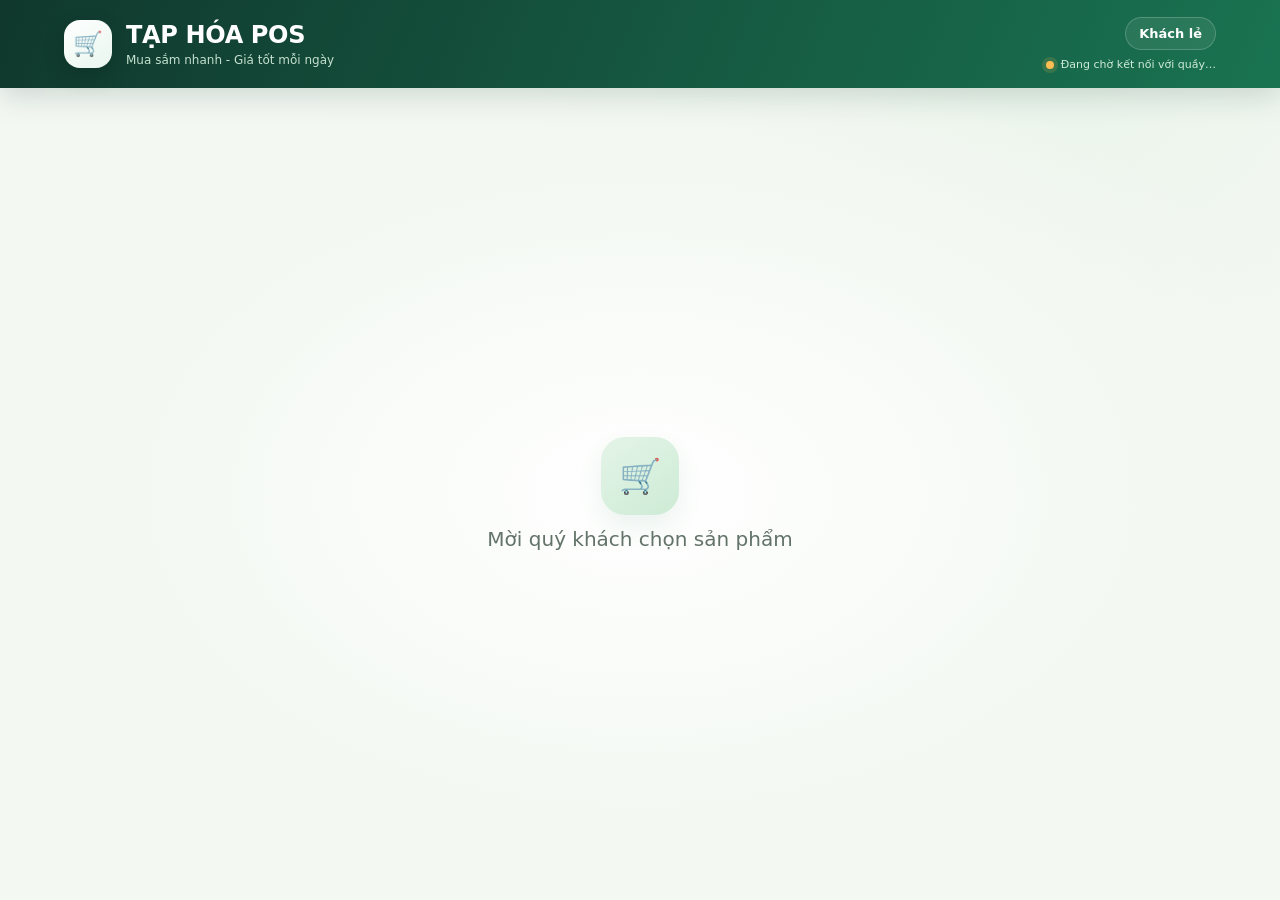
<file: customer-screen.html>
<!doctype html>
<html lang="vi">
<head>
<meta charset="utf-8">
<meta name="viewport" content="width=device-width,initial-scale=1">
<title>Màn hình khách hàng</title>
<style>
:root{--ink:#17271f;--muted:#69796f;--navy:#123b2f;--blue:#11815a;--line:#e1eae2;--paper:#f4f8f3;--coral:#ffae63;--green:#11865b;--amber:#d98a00}
*{box-sizing:border-box}
body{margin:0;min-height:100vh;font-family:Inter,"Segoe UI",system-ui,Arial,sans-serif;color:var(--ink);background:radial-gradient(ellipse at 80% 0,#e9f4e9 0,transparent 35%),var(--paper)}
.head{min-height:88px;background:linear-gradient(112deg,#10382d,#165b43 58%,#197351);color:#fff;display:flex;align-items:center;justify-content:space-between;gap:16px;padding:14px clamp(20px,5vw,76px);box-shadow:0 8px 28px #10382d2b;position:relative;z-index:1}
.brand{display:flex;align-items:center;gap:14px;min-width:0}
.mark{width:48px;height:48px;flex:0 0 48px;border-radius:16px;background:linear-gradient(145deg,#fff,#e8f6ee);display:grid;place-items:center;font-size:24px;box-shadow:0 8px 20px #071d163b}
.brand h1{margin:0;font-size:clamp(18px,2vw,24px);letter-spacing:-.35px}
.brand p{margin:4px 0 0;color:#c4e0d0;font-size:12px}
.brand #storeLegal{font-weight:700;color:#e1f2e8}
.who{display:flex;flex-direction:column;align-items:flex-end;gap:8px}
.cust{font-size:13px;font-weight:800;background:#ffffff14;border:1px solid #ffffff32;padding:8px 13px;border-radius:999px}
.link{font-size:11px;color:#d0ead9;display:flex;align-items:center;gap:7px}
.link:before{content:"";width:8px;height:8px;border-radius:50%;background:#50e091;box-shadow:0 0 0 4px #50e09125}
.link.off:before{background:#ffbd52;box-shadow:0 0 0 4px #ffbd5225}
.wrap{width:min(1480px,calc(100% - 64px));margin:28px auto}
.card{background:#fff;border:1px solid var(--line);border-radius:20px;box-shadow:0 14px 38px #1a392011;overflow:hidden}
.card-h{display:flex;justify-content:space-between;align-items:center;padding:19px 24px;border-bottom:1px solid var(--line);font-weight:800;font-size:15px}
.card-h span{color:var(--muted);font-size:12px;font-weight:600}
table{width:100%;border-collapse:collapse}
th,td{padding:15px 24px;border-bottom:1px solid #edf2ed;text-align:left;font-size:15px}
th{background:#f7faf6;color:#718077;font-size:11px;font-weight:800;letter-spacing:.45px;text-transform:uppercase}
.r{text-align:right}
.scroll{max-height:calc(100vh - 360px);overflow:auto}
.tot{display:flex;justify-content:flex-end;align-items:baseline;gap:20px;padding:20px 24px;background:linear-gradient(90deg,#f6faf5,#eff7ef)}
.tot small{color:#65766b;font-size:13px;font-weight:700}
.tot b{font-size:clamp(30px,4vw,42px);color:var(--blue);font-weight:900;letter-spacing:-1px;font-variant-numeric:tabular-nums}
.thanks,.note{text-align:center;color:#819087;font-size:13px;margin-top:16px}
.pay{display:grid;grid-template-columns:minmax(0,1.08fr) minmax(400px,.78fr);gap:26px;align-items:start}
.qrcard{position:relative;isolation:isolate;overflow:hidden;background:radial-gradient(circle at 100% 0,#21815e 0,transparent 35%),linear-gradient(145deg,#10392e,#14543e 65%,#10392e);color:#fff;border-radius:26px;padding:clamp(22px,3vw,34px);box-shadow:0 26px 65px #0e3c2c3c}
.qrcard:after{content:"";position:absolute;z-index:-1;inset:0;background-image:radial-gradient(#ffffff12 1px,transparent 1px);background-size:18px 18px;mask-image:linear-gradient(120deg,#000,transparent 65%)}
.qrcard h2{margin:0;color:#c4e4d1;font-size:14px;font-weight:800;letter-spacing:.4px;text-transform:uppercase}
.amt{font-size:clamp(38px,5vw,58px);font-weight:900;letter-spacing:-1.5px;margin-top:6px;font-variant-numeric:tabular-nums}
.plate{position:relative;background:#fff;border-radius:22px;padding:clamp(18px,2.4vw,28px);margin:21px auto 20px;width:min(100%,390px);aspect-ratio:1/1;box-shadow:0 16px 36px #061b1428}
.plate img{width:100%;height:100%;object-fit:contain;display:block}
.plate i{position:absolute;width:30px;height:30px;border:4px solid var(--coral)}
.plate i:nth-of-type(1){top:9px;left:9px;border-right:0;border-bottom:0;border-radius:9px 0 0 0}
.plate i:nth-of-type(2){top:9px;right:9px;border-left:0;border-bottom:0;border-radius:0 9px 0 0}
.plate i:nth-of-type(3){bottom:9px;left:9px;border-right:0;border-top:0;border-radius:0 0 0 9px}
.plate i:nth-of-type(4){bottom:9px;right:9px;border-left:0;border-top:0;border-radius:0 0 9px 0}
.qrfail{color:#f5bc72;font-size:13px;text-align:center;margin:30px 0;line-height:1.55}
.qr-missing{margin:22px 0;padding:30px 22px;border:1px solid #ffffff24;border-radius:18px;background:#ffffff0e;text-align:center}
.qr-missing span{display:grid;place-items:center;width:58px;height:58px;margin:0 auto 12px;border-radius:18px;background:#ffffff18;font-size:27px}
.qr-missing b{font-size:18px}.qr-missing p{margin:8px 0 0;color:#d2e5d8;line-height:1.55;font-size:13px}
.bank{display:grid;gap:10px;font-size:14px}
.bank div{display:flex;justify-content:space-between;gap:14px;align-items:baseline;border-top:1px solid #ffffff25;padding-top:12px}
.bank span{color:#b5d6c2;font-size:12px}
.bank b{text-align:right;word-break:break-word}
.bank .num{font-size:clamp(19px,2.2vw,25px);letter-spacing:1px;font-variant-numeric:tabular-nums}
.wait{display:flex;align-items:center;justify-content:center;gap:10px;margin-top:20px;color:#d7ebde;font-size:13px;font-weight:700}
.dot{width:10px;height:10px;border-radius:50%;background:var(--coral);animation:pulse 1.4s ease-out infinite}
@keyframes pulse{0%{box-shadow:0 0 0 0 #ffae6399}100%{box-shadow:0 0 0 14px #ffae6300}}
.debtcard{margin-top:18px;background:linear-gradient(135deg,#fffaf3,#fff);border:1px solid #f1dfca;border-radius:20px;padding:22px;box-shadow:0 12px 28px #4c32100b}
.debtcard h2{margin:0 0 16px;font-size:16px}
.dgrid{display:grid;grid-template-columns:repeat(4,1fr);gap:12px}
.dgrid>div{padding:14px;border:1px solid #f2e6d8;border-radius:14px;background:#fff}
.dgrid span{display:block;font-size:12px;color:var(--muted);margin-bottom:6px}
.dgrid b{font-size:18px;font-variant-numeric:tabular-nums}.dgrid .c{color:#c25723}
.idle,.done{min-height:calc(100vh - 88px);display:grid;place-content:center;justify-items:center;gap:12px;text-align:center;padding:24px}
.idle{color:#637369;font-size:20px;background:radial-gradient(ellipse at center,#fff 0,#f3f8f2 58%,transparent 80%)}
.idle .ic,.done .emoji{width:78px;height:78px;border-radius:24px;background:linear-gradient(145deg,#e4f4e8,#cdebd5);display:grid;place-items:center;font-size:34px;box-shadow:0 12px 26px #1b694315}
.done{background:radial-gradient(ellipse at center,#fff 0,#e9f7ed 62%,transparent 82%)}
.done.debt{background:radial-gradient(ellipse at center,#fff 0,#fff2e6 62%,transparent 82%)}
.done h2{margin:5px 0 0;font-size:clamp(27px,4vw,38px);letter-spacing:-.7px}
.done .big{font-size:clamp(38px,6vw,58px);font-weight:900;color:var(--blue);font-variant-numeric:tabular-nums;letter-spacing:-1px}
.done p{margin:0;color:#5b6a82;font-size:15px}
.tick{width:122px;height:122px;fill:none;stroke:var(--green);stroke-width:3;stroke-linecap:round;stroke-linejoin:round;filter:drop-shadow(0 8px 12px #11865b22)}
.tick circle{stroke-dasharray:151;stroke-dashoffset:151;animation:draw .6s ease forwards}
.tick path{stroke-dasharray:40;stroke-dashoffset:40;animation:draw .4s .5s ease forwards}
@keyframes draw{to{stroke-dashoffset:0}}
@media(min-width:1500px){.wrap{margin:38px auto}.pay{gap:34px}.plate{width:min(100%,430px)}}
@media(max-width:900px){.head{padding:12px 18px}.wrap{width:calc(100% - 28px);margin:18px auto}.pay{grid-template-columns:1fr}.qrcard{order:-1}.plate{width:min(100%,360px)}th:nth-child(2),td:nth-child(2){display:none}.dgrid{grid-template-columns:1fr 1fr}.brand h1{font-size:18px}}
@media(max-width:540px){.head{min-height:74px;padding:10px 13px}.mark{width:40px;height:40px;flex-basis:40px;border-radius:13px;font-size:21px}.brand{gap:9px}.brand p{font-size:10px}.who{gap:5px}.cust{font-size:11px;padding:6px 10px}.link{font-size:9px}.wrap{width:calc(100% - 20px);margin:12px auto}.card{border-radius:16px}.card-h{padding:14px 15px;font-size:13px}th,td{padding:12px 14px;font-size:12px}.tot{padding:15px}.qrcard{border-radius:20px;padding:20px}.plate{width:min(100%,300px);padding:18px}.bank{font-size:12px}.dgrid{gap:8px}.dgrid>div{padding:11px}.dgrid b{font-size:15px}.done,.idle{min-height:calc(100vh - 74px)}}
@media(prefers-reduced-motion:reduce){.dot,.tick circle,.tick path{animation:none;stroke-dashoffset:0}}
</style>
</head>
<body>
<div class="head">
  <div class="brand"><div class="mark">🛒</div><div><h1 id="storeName">TẠP HÓA POS</h1><p id="storeLegal"></p><p id="storeAddress">Mua sắm nhanh - Giá tốt mỗi ngày</p></div></div>
  <div class="who"><div id="customer" class="cust">Khách lẻ</div><div id="link" class="link off">Đang chờ kết nối với quầy…</div></div>
</div>
<div id="content"><div class="idle"><div class="ic">🛒</div>Mời quý khách chọn sản phẩm</div></div>

<script>
const $=id=>document.getElementById(id);
const esc=s=>String(s??"").replace(/[&<>"']/g,c=>({"&":"&amp;","<":"&lt;",">":"&gt;",'"':"&quot;","'":"&#39;"}[c]));
const money=n=>new Intl.NumberFormat("vi-VN",{style:"currency",currency:"VND",maximumFractionDigits:0}).format(Number(n)||0);
const group=s=>String(s||"").replace(/\s+/g,"").replace(/(.{4})(?=.)/g,"$1 ");
let lastTs=0,lastSeen=0,sig="";

function paintLink(){const ok=Date.now()-lastSeen<12000,el=$("link");el.className="link"+(ok?"":" off");el.textContent=ok?"Đã kết nối với quầy":"Đang chờ kết nối với quầy…";}
setInterval(paintLink,2000);

function qrCard(d){
  return `<aside class="qrcard"><h2>Quét mã để thanh toán</h2><div class="amt">${money(d.total)}</div>
  <div class="plate"><i></i><i></i><i></i><i></i><img id="qrImg" alt="Mã QR thanh toán" src="${esc(d.qrData)}" data-full="${esc(d.qrFull||"")}"></div>
  <div class="bank"><div><span>Ngân hàng</span><b>${esc(d.bankName)}</b></div><div><span>Số tài khoản</span><b class="num">${esc(group(d.bankNumber))}</b></div><div><span>Chủ tài khoản</span><b>${esc(d.bankOwner)}</b></div>${d.payRef?`<div><span>Nội dung</span><b>${esc(d.payRef)}</b></div>`:""}</div>
  <div class="wait"><span class="dot"></span>Đang chờ thanh toán…</div></aside>`;
}
function qrUnavailableCard(d){
  return `<aside class="qrcard"><h2>Thanh toán chuyển khoản</h2><div class="amt">${money(d.total)}</div>
  <div class="qr-missing"><span>▦</span><b>Chưa có mã QR</b><p>Quầy chưa cấu hình tài khoản nhận. Vui lòng báo nhân viên để được hỗ trợ.</p></div>
  ${d.bankName||d.bankNumber?`<div class="bank"><div><span>Ngân hàng</span><b>${esc(d.bankName)}</b></div><div><span>Số tài khoản</span><b class="num">${esc(group(d.bankNumber))}</b></div><div><span>Chủ tài khoản</span><b>${esc(d.bankOwner)}</b></div></div>`:""}</aside>`;
}
function debtCard(b){
  return `<aside class="debtcard"><h2>Ghi nợ cho ${esc(b.name)}</h2><div class="dgrid"><div><span>Nợ cũ</span><b>${money(b.previous)}</b></div><div><span>Trả trước</span><b>${money(b.paidNow)}</b></div><div><span>Ghi nợ đơn này</span><b class="c">${money(b.add)}</b></div><div><span>Tổng nợ sau đơn</span><b>${money(b.after)}</b></div></div></aside>`;
}
function view(d){
  const f=d.flash,s=d.store||{};
  if(f){
    if(f.type==="debt"&&f.debt)return `<div class="done debt"><div class="emoji">📒</div><h2>Đã ghi nợ</h2><div class="big">${money(f.debt.add)}</div><p>${esc(f.debt.name)} · Tổng nợ hiện tại ${money(f.debt.after)}</p><p>Cảm ơn quý khách!</p></div>`;
    return `<div class="done"><svg class="tick" viewBox="0 0 52 52"><circle cx="26" cy="26" r="24"/><path d="M15 27l8 8 14-16"/></svg><h2>Thanh toán thành công</h2><div class="big">${money(f.total)}</div><p>${esc(s.businessSlogan||"Cảm ơn quý khách và hẹn gặp lại!")}</p></div>`;
  }
  const items=Array.isArray(d.items)?d.items:[];
  if(!items.length)return `<div class="idle"><div class="ic">🛒</div>Mời quý khách chọn sản phẩm</div>`;
  const rows=items.map(i=>`<tr><td><b>${esc(i.name||"Sản phẩm")}</b></td><td>${esc(i.unit||"Cái")}</td><td>${Number(i.qty)||0}</td><td class="r">${money((Number(i.qty)||0)*(Number(i.price)||0))}</td></tr>`).join("");
  const disc=Number(d.discount)>0?`<tr><td colspan="3">Giảm giá</td><td class="r">-${money(d.discount)}</td></tr>`:"";
  const cart=`<div class="card"><div class="card-h">Chi tiết giỏ hàng<span>${items.length} mặt hàng</span></div><div class="scroll"><table><thead><tr><th>Tên hàng</th><th>Đơn vị</th><th>Số lượng</th><th class="r">Thành tiền</th></tr></thead><tbody>${rows}${disc}</tbody></table></div><div class="tot"><small>Tổng thanh toán</small><b>${money(d.total)}</b></div></div>`;
  const thanks=`<div class="thanks">${esc(s.businessSlogan||"Cảm ơn quý khách và hẹn gặp lại!")}</div>`;
  if(d.paymentMethod==="transfer"&&Number(d.total)>0)return `<div class="wrap pay"><div>${cart}${thanks}</div>${d.qrData?qrCard(d):qrUnavailableCard(d)}</div>`;
  if(d.paymentMethod==="debt"&&d.debt)return `<div class="wrap">${cart}${debtCard(d.debt)}${thanks}</div>`;
  return `<div class="wrap">${cart}${d.paymentMethod==="cash"?'<div class="note">Thanh toán tiền mặt tại quầy</div>':""}${thanks}</div>`;
}
function bindQr(){
  const img=$("qrImg");if(!img)return;
  img.onerror=()=>{const full=img.dataset.full;if(full&&img.src!==full){img.src=full;return;}const p=document.createElement("p");p.className="qrfail";p.textContent="Không tải được mã QR. Quý khách vui lòng chuyển khoản theo thông tin bên dưới.";img.replaceWith(p);};
}
function render(d){
  if(!d||typeof d!=="object")return;
  if(d.ts&&d.ts<lastTs)return;
  lastTs=d.ts||lastTs;lastSeen=Math.max(lastSeen,Number(d.ts)||0);paintLink();
  if(d.flash&&d.flash.until&&d.flash.until<Date.now())d={...d,flash:null};
  const s=d.store||{};
  $("storeName").textContent=s.storeName||"TẠP HÓA POS";
  $("storeLegal").textContent=[s.businessName?`HKD: ${s.businessName}`:"",s.taxCode?`MST: ${s.taxCode}`:""].filter(Boolean).join(" · ");
  $("storeAddress").textContent=[s.businessAddress,s.businessPhone].filter(Boolean).join(" · ")||"Mua sắm nhanh - Giá tốt mỗi ngày";
  $("customer").textContent=d.customer||"Khách lẻ";
  const key=JSON.stringify([d.items,d.total,d.discount,d.paymentMethod,d.qrData,d.debt,d.flash,s]);
  if(key===sig)return;
  sig=key;
  try{$("content").innerHTML=view(d);bindQr();}catch(e){console.error("Render error:",e);$("content").innerHTML='<div class="idle">Có lỗi khi hiển thị dữ liệu</div>';}
}

// Nhận dữ liệu từ quầy: localStorage (tab khác) + BroadcastChannel + postMessage; quầy gửi lại mỗi 4 giây
try{render(JSON.parse(localStorage.getItem("thpos_customer_screen")||"null"));}catch(_){}
window.addEventListener("storage",e=>{if(e.key==="thpos_customer_screen"&&e.newValue){try{render(JSON.parse(e.newValue));}catch(_){}}});
try{const ch=new BroadcastChannel("thpos_customer_screen");ch.onmessage=e=>{if(e.data&&e.data.type==="pos-update")render(e.data.data);};ch.postMessage({type:"customer-ready"});}catch(_){}
window.addEventListener("message",e=>{if(e.data&&e.data.type==="pos-update"&&e.data.data)render(e.data.data);});
window.opener?.postMessage({type:"customer-ready"},"*");
</script>
</body>
</html>
</file>
